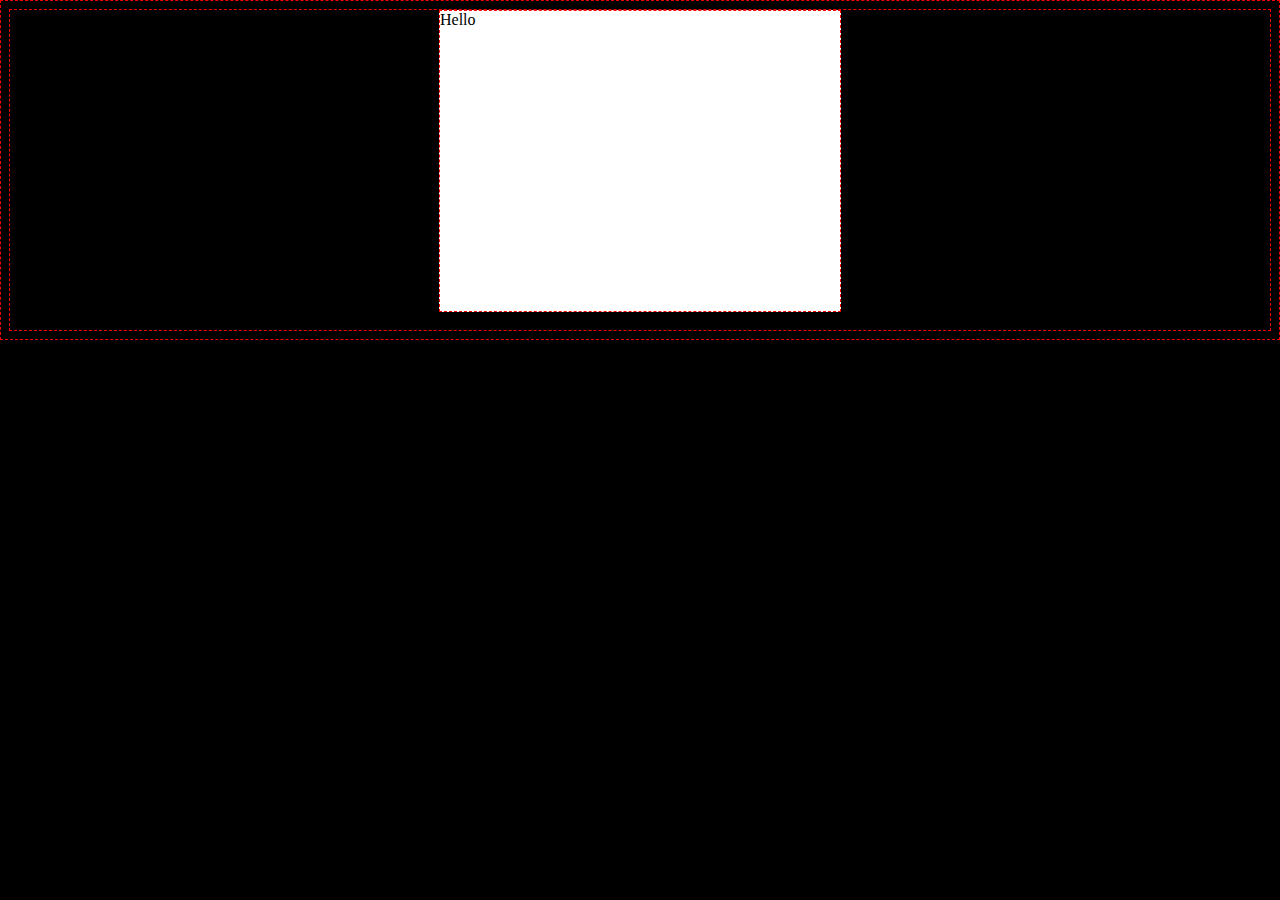
<file: .learn/resets/11-postcard-divisions/index.html>
<!DOCTYPE html>
<html lang="en">
	<head>
		<meta charset="UTF-8" />
		<meta name="viewport" content="width=device-width, initial-scale=1.0" />
		<title>Document</title>

        <link rel="stylesheet" href="styles.css">

	</head>
	<body>
		<div class="postcard">Hello</div>
        <
	</body>
</html>
</file>
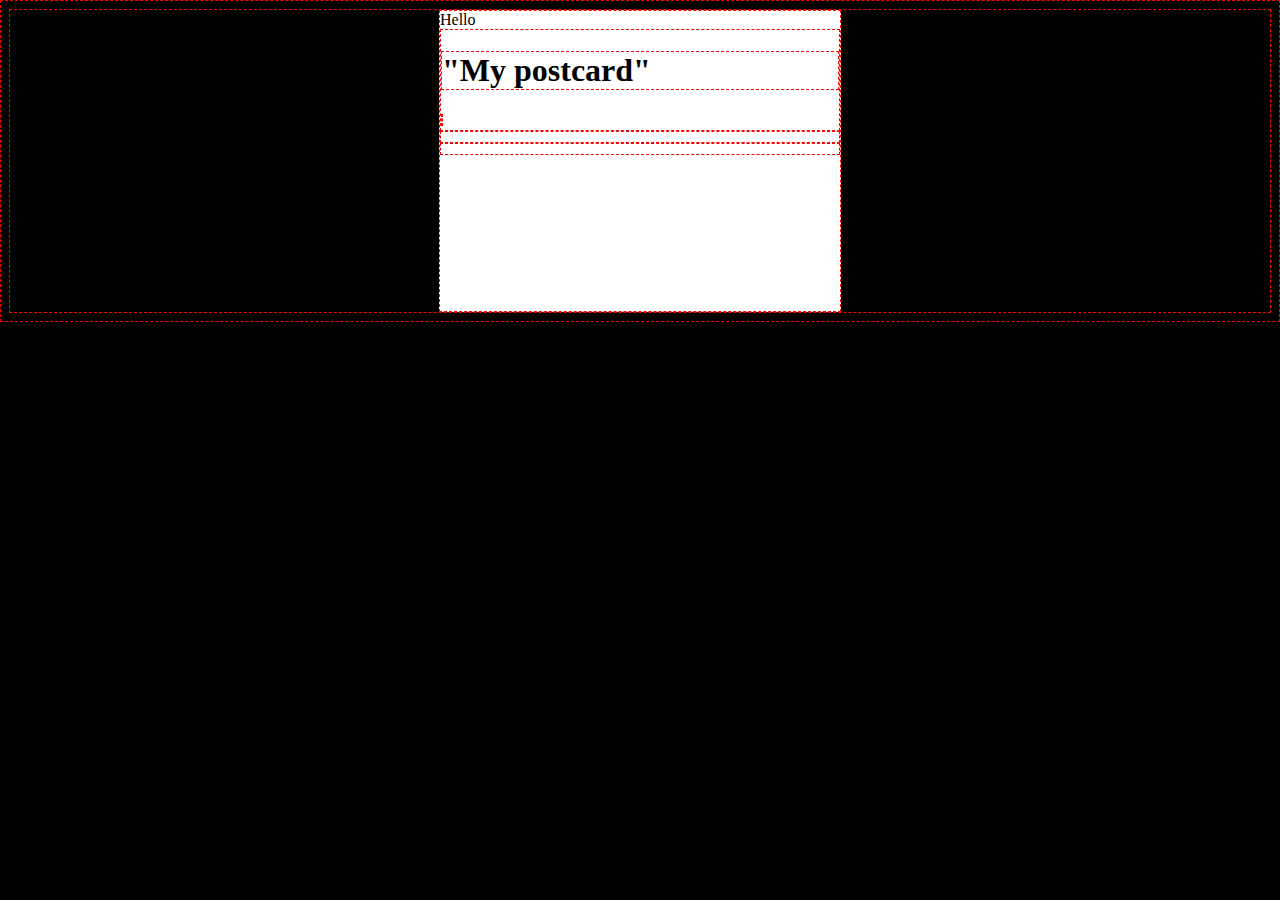
<file: .learn/resets/11.1-header-content/index.html>
<!DOCTYPE html>
<html lang="en">
	<head>
		<meta charset="UTF-8" />
		<meta name="viewport" content="width=device-width, initial-scale=1.0" />
		<title>Document</title>

        <link rel="stylesheet" href="styles.css">

	</head>
	<body>
		<div class="postcard">Hello
            <div class= "postcard-header">
                <h1>"My postcard"</h1>
                <img scr="https://raw.githubusercontent.com/breatheco-de/exercise-postcard/e63a7916530cc850bd92aa1c2e19191837fb5c80/.learn/assets/4geeks.png"/>
        


            </div>
            <div class= "postcard-body"></div>
            <div class= "postcard-footer"></div>
        </div>
        
        
	</body>
</html>
</file>
<file: .learn/resets/11-postcard-divisions/styles.css>
body {
	background: black;
}

* {
    border: 1px dashed red;
	min-height: 10px;
}

.postcard{
    background-color: white;
    width: 400px;
    height: 300px;
    margin:auto;
    
}
</file>
<file: .learn/resets/11.1-header-content/styles.css>
body {
	background: black;
}

* {
    border: 1px dashed red;
	min-height: 10px;
}

.postcard{
    background-color: white;
    width: 400px;
    height: 300px;
    margin:auto;
    
}
</file>
